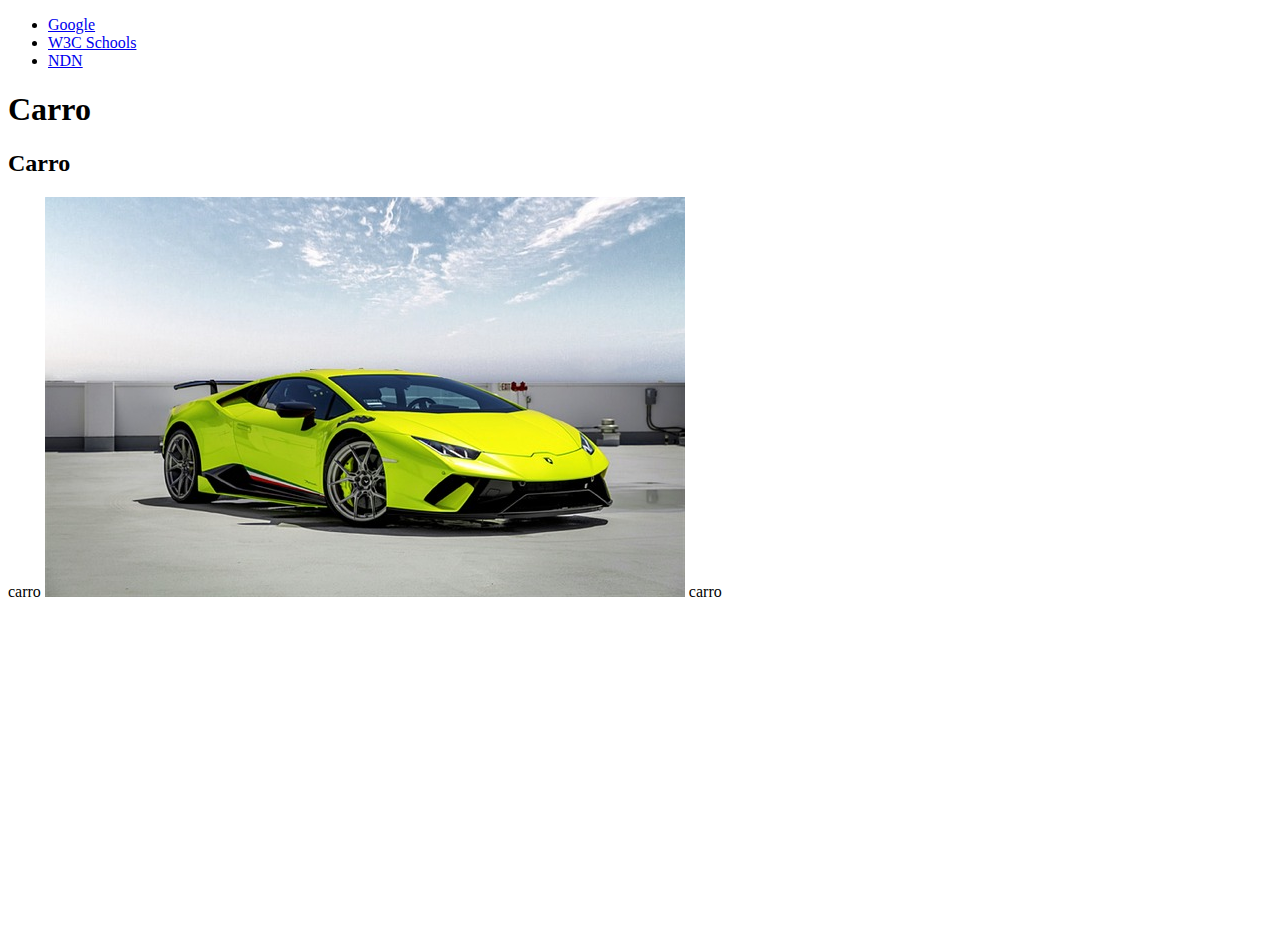
<file: index.html>
<!DOCTYPE html>
<html lang="pt-br">
<head>
    <meta charset="UTF-8">
    <meta http-equiv="X-UA-Compatible" content="IE=edge">
    <meta name="viewport" content="width=device-width, initial-scale=1.0">
    <title>Primeiros passos</title>
</head>
<body>
    <nav>
        <ul>
            <li><a target="_blank" href="https://google.com">Google</a></li>
            <li><a href="https://w3cschools.com">W3C Schools</a></li>
            <li><a href="https://developer.mozilla.org/pt-br/">NDN</a></li>
        </ul>
    </nav>
    <header>
        <h1>Carro</h1>
    </header>
    <section>
        <article>
            <h2>
            Carro
            
            </h2>
            <p>
             
                
                <caption> 
                carro  
                <img src="car-wallpapers-g519256ea7_640.jpg" alt="carro">
                carro
                     
                
                
                </caption>
                
            </p>

        </ARTICLE>
    </section>
    <tbody>
        <div>
            <div><iframe width="560" height="315" src="https://www.youtube.com/embed/uFTGYb2qfTE" title="YouTube video player" frameborder="0" allow="accelerometer; autoplay; clipboard-write; encrypted-media; gyroscope; picture-in-picture; web-share" allowfullscreen></iframe></div>
        </div>
    </tbody>
</body>
</html>
</file>
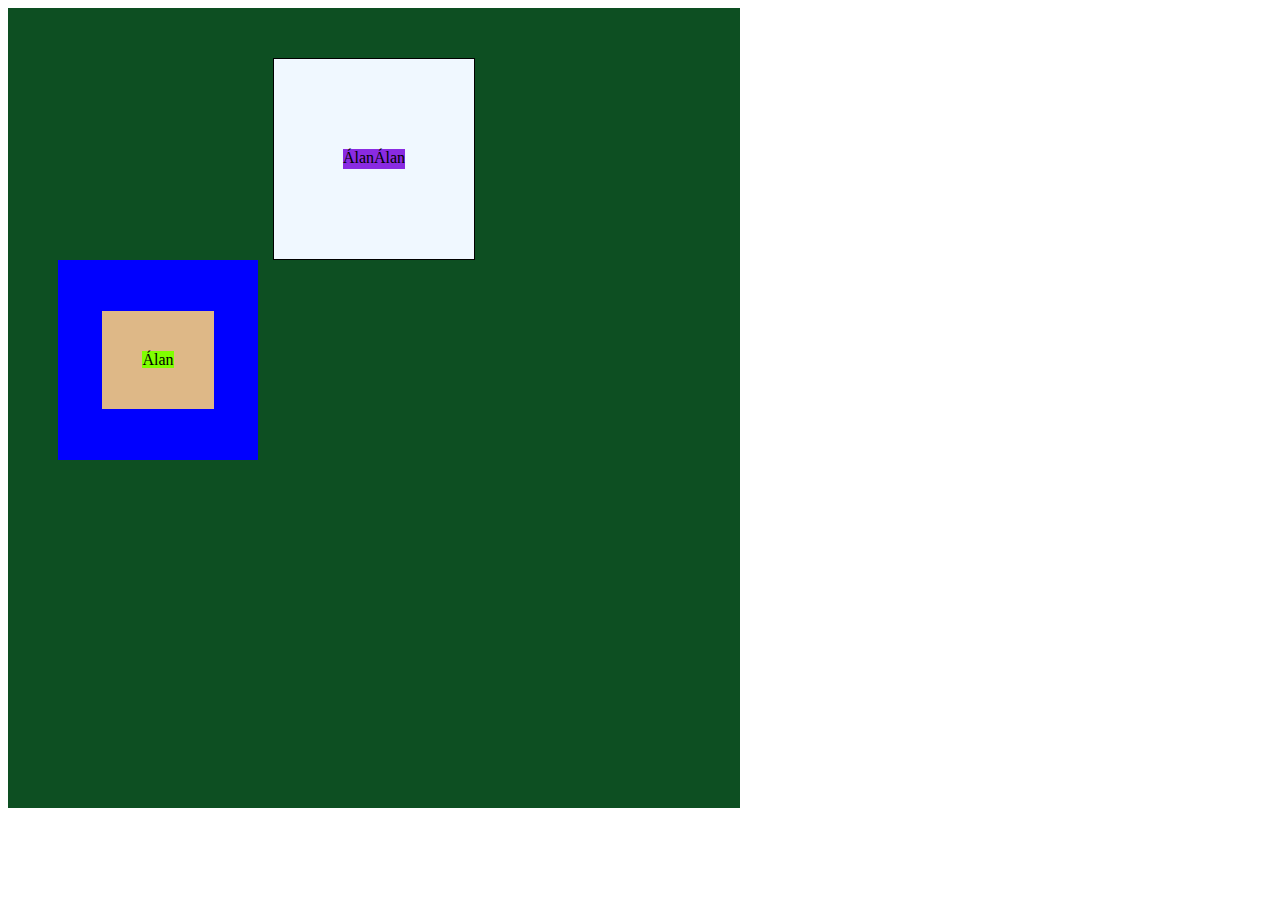
<file: flex.html>
<!DOCTYPE html>
<html lang="pt-br">
<head>
    <meta charset="UTF-8">
    <meta http-equiv="X-UA-Compatible" content="IE=edge">
    <meta name="viewport" content="width=device-width, initial-scale=1.0">
    <link rel="stylesheet" href="flex.css">
    <title>Flex</title>
</head>
<body>
    
</body>
</html>
</head>
<body>
    <div id="container" class="container">
        <div class="block">
            <div>
                <span>Álan</span>
                <span>Álan</span>
            </div>
        </div>
        <div class="flex">
            <div>
                <SPan>Álan</SPan>
            </div>
        </div>
    </div>
</body>
</html>
</file>
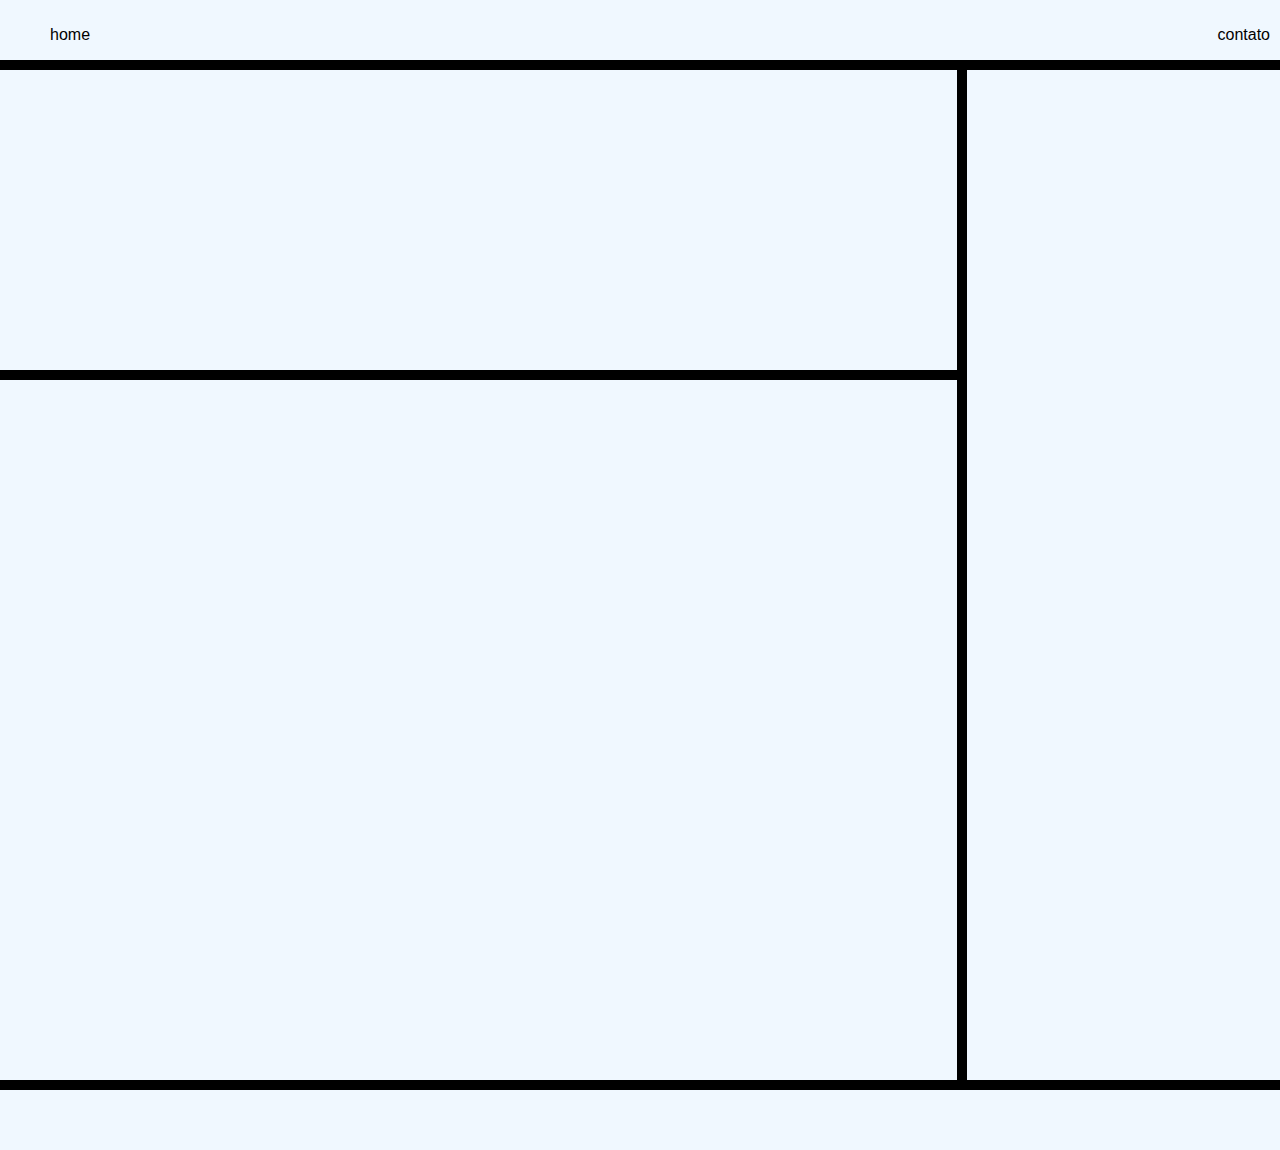
<file: grid.html>
<!DOCTYPE html>
<html lang="pt-br">
<head>
    <meta charset="UTF-8">
    <meta http-equiv="X-UA-Compatible" content="IE=edge">
    <meta name="viewport" content="width=device-width, initial-scale=1.0">
    <link rel="stylesheet" href="grid.css">
    <title>Document</title>
</head>
<body>
    <nav class="nav">
        <ul>
            <li>home</li>
            <li>contato</li>
        </ul>
    </nav>
   
    <header class="header"></header>
    <section class="section"></section>
    <aside class="aside"></aside>
    <footer class="footer"></footer>
</body>
</html>
</file>
<file: flex.css>
.container{
    height: 700px;
    width: 50%;
    background-color: #0d4f22;
    padding: 50px;
}
.block{
    display: block;
    width: 200px;
    height: 200px;
    background-color: aqua;
    border: solid 1px;
    margin: 0 auto;
}
.block div{
    height: 100%;
    background-color: aliceblue;
    display: flex;
    justify-content: center;
    align-items: center;
}
.block div span{
    background-color: blueviolet;
    height: 10%;
}
.flex{
    background-color: blue;
    width: 200px;
    height: 200px;
    display: flex;
    justify-content: center;
    align-items: center;

}
.flex div{
    padding: 20%;
    background-color: burlywood;
}
.flex div span{
    background-color: chartreuse;
}
</file>
<file: grid.css>
body{
    display: grid;
    grid-template-areas: 'n n n n'
    'h h h a'
    's s s a'
    'f f f f ';

    gap: 10px;
    background-color: black;
    margin: 0;
}
.nav{
height: 60px;
grid-area: n;
background-color: aliceblue;
}
ul{
    display: flex;
    justify-content: space-between;
}
li{
    list-style: none;
    font-family: sans-serif;
    padding: 10px;
    transition: .5s;
}
li:hover{
    background-color: black;
    border-radius: 5px;
    color: brown;
}
.header{
    height: 300px;
    grid-area: h;
    background-color: aliceblue;
}
.section{
    height: 700px;
    grid-area: s;
    background-color: aliceblue;
}
.aside{
    grid-area: a;
    background-color: aliceblue;
}
.footer{
    height: 60px;
    grid-area: f;
    background-color: aliceblue;
}
</file>
